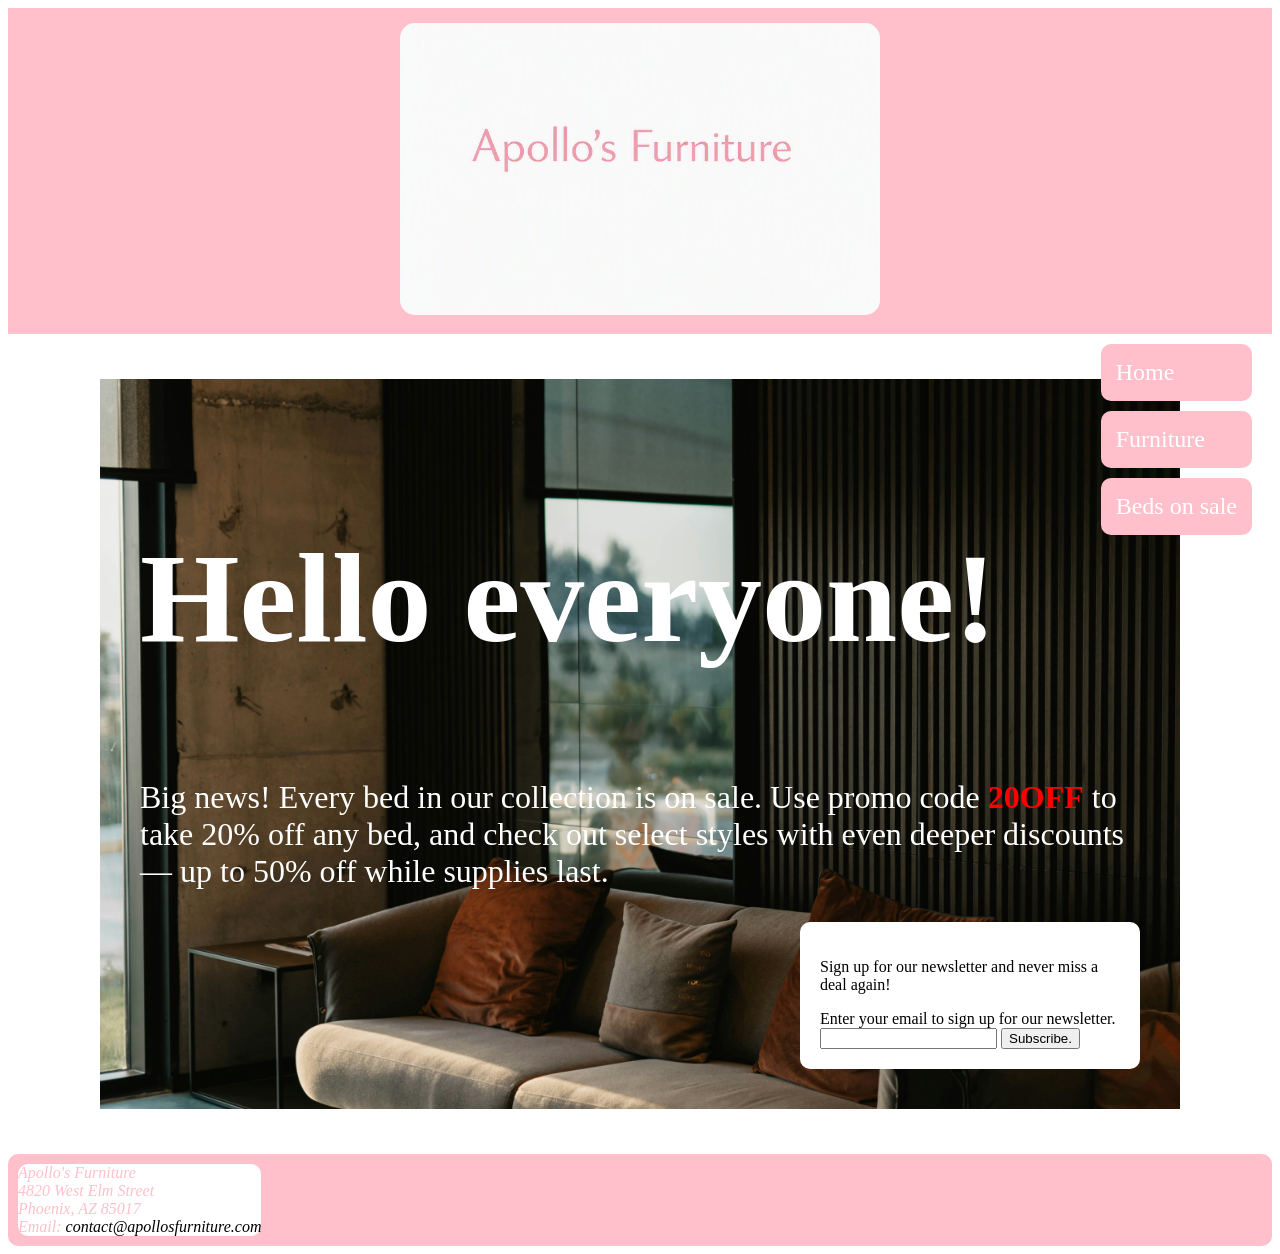
<file: index.html>
<!DOCTYPE html>
<html lang="en">
<head>
    <meta charset="UTF-8">
    <meta name="viewport" content="width=device-width, initial-scale=1.0">
    <meta name="description" content="Apollo's Furniture offers modern, affordable home furnishings for every space.">
    <meta name="author" content="Adrian Cassiday">
    <link rel="stylesheet" href="styles.css">
    <title>Apollo's Furniture</title>
</head>
<body>

    <!--header and nav-->

    <header>

        <div class="head-banner">

            
            <a href="index.html">
        <img src="images/logo.png" alt="company logo">
                </a>

        </div>

        <nav>
            <a href="index.html">Home</a>
            <a href="products.html">Furniture</a>
            <a href="beds.html">Beds on sale</a>
        </nav>

    </header>

    <!--main content-->

    <article class="main-article clearfix">

        <h1>Hello everyone!</h1>
        <p>Big news! Every bed in our collection is on sale. Use promo code <span class="promo">20OFF</span> to take 20% off any bed, and check out select styles with even deeper discounts — up to 50% off while supplies last.</p>


        <!--aside content-->

        <aside class="news-letter">

            <p>Sign up for our newsletter and never miss a deal again!</p>

            <form method="post">

                <label for="email">Enter your email to sign up for our newsletter.</label>
                <input type="email" id="email" name="email" required>
                <button type="submit">Subscribe.</button>

            </form>

        </aside>

    </article>

    <!--footer content-->

    <footer>
    
        <address>
        Apollo's Furniture<br>
        4820 West Elm Street<br>
        Phoenix, AZ 85017<br>
        Email: <a href="mailto:contact@apollosfurniture.com">contact@apollosfurniture.com</a>
    </address>

    </footer>
    
</body>
</html>
</file>
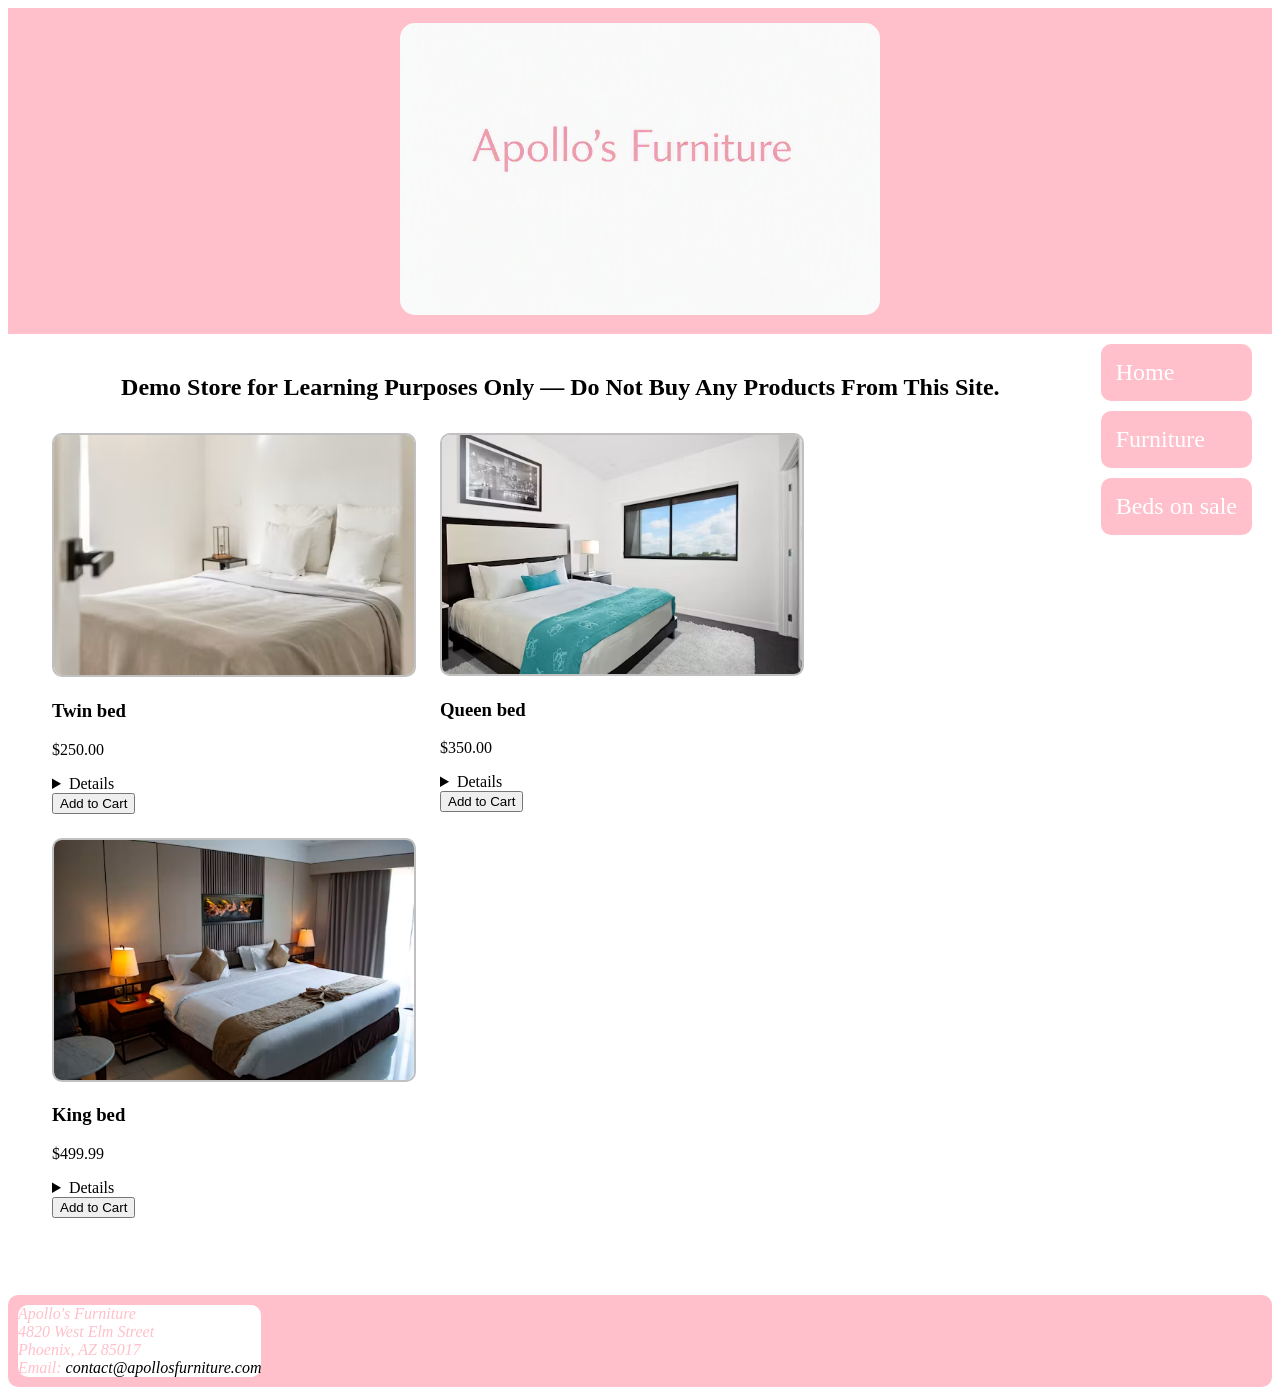
<file: beds.html>
<!DOCTYPE html>
<html lang="en">
<head>
    <meta charset="UTF-8">
    <meta name="viewport" content="width=device-width, initial-scale=1.0">
    <meta name="description" content="Apollo's Furniture offers modern, affordable home furnishings for every space.">
    <meta name="author" content="Adrian Cassiday">
    <link rel="stylesheet" href="styles.css">
    <script src="highslide/highslide.js" defer></script>
    <link rel="stylesheet" href="highslide/highslide.css">
    <script>
    window.SnipcartSettings = {
        publicApiKey: 'NWZiYzUyZGUtMTUzYi00MzFjLTlhNDUtZjNhNGI5NWFhMjIxNjM5MjA4NzIzNDIyMzI2NTAy',
        loadStrategy: 'on-user-interaction',
    };

    (()=>{var c,d;(d=(c=window.SnipcartSettings).version)!=null||(c.version="3.0");var s,S;(S=(s=window.SnipcartSettings).timeoutDuration)!=null||(s.timeoutDuration=2750);var l,p;(p=(l=window.SnipcartSettings).domain)!=null||(l.domain="cdn.snipcart.com");var w,u;(u=(w=window.SnipcartSettings).protocol)!=null||(w.protocol="https");var f=window.SnipcartSettings.version.includes("v3.0.0-ci")||window.SnipcartSettings.version!="3.0"&&window.SnipcartSettings.version.localeCompare("3.4.0",void 0,{numeric:!0,sensitivity:"base"})===-1,m=["focus","mouseover","touchmove","scroll","keydown"];window.LoadSnipcart=o;document.readyState==="loading"?document.addEventListener("DOMContentLoaded",r):r();function r(){window.SnipcartSettings.loadStrategy?window.SnipcartSettings.loadStrategy==="on-user-interaction"&&(m.forEach(t=>document.addEventListener(t,o)),setTimeout(o,window.SnipcartSettings.timeoutDuration)):o()}var a=!1;function o(){if(a)return;a=!0;let t=document.getElementsByTagName("head")[0],e=document.querySelector("#snipcart"),i=document.querySelector(`src[src^="${window.SnipcartSettings.protocol}://${window.SnipcartSettings.domain}"][src$="snipcart.js"]`),n=document.querySelector(`link[href^="${window.SnipcartSettings.protocol}://${window.SnipcartSettings.domain}"][href$="snipcart.css"]`);e||(e=document.createElement("div"),e.id="snipcart",e.setAttribute("hidden","true"),document.body.appendChild(e)),v(e),i||(i=document.createElement("script"),i.src=`${window.SnipcartSettings.protocol}://${window.SnipcartSettings.domain}/themes/v${window.SnipcartSettings.version}/default/snipcart.js`,i.async=!0,t.appendChild(i)),n||(n=document.createElement("link"),n.rel="stylesheet",n.type="text/css",n.href=`${window.SnipcartSettings.protocol}://${window.SnipcartSettings.domain}/themes/v${window.SnipcartSettings.version}/default/snipcart.css`,t.prepend(n)),m.forEach(g=>document.removeEventListener(g,o))}function v(t){!f||(t.dataset.apiKey=window.SnipcartSettings.publicApiKey,window.SnipcartSettings.addProductBehavior&&(t.dataset.configAddProductBehavior=window.SnipcartSettings.addProductBehavior),window.SnipcartSettings.modalStyle&&(t.dataset.configModalStyle=window.SnipcartSettings.modalStyle),window.SnipcartSettings.currency&&(t.dataset.currency=window.SnipcartSettings.currency),window.SnipcartSettings.templatesUrl&&(t.dataset.templatesUrl=window.SnipcartSettings.templatesUrl))}})();
</script>
    <title>Apollo's Furniture</title>
</head>
<body>

    <!--header and nav-->

    <header>

        <div class="head-banner">


            <a href="index.html">
        <img src="images/logo.png" alt="company logo">
                </a>

        </div>

       <nav>
            <a href="index.html">Home</a>
            <a href="products.html">Furniture</a>
            <a href="beds.html">Beds on sale</a>
        </nav>

    </header>

    <!--main content-->

    <article class="shopping-page clearfix">

        <h2>Demo Store for Learning Purposes Only — Do Not Buy Any Products From This Site.</h2>

        <!--twinbed-->

         <section class="product-card">
            <a href="images/twinbed.avif" class="highslide" onclick="return hs.expand(this)">
            <img src="images/twinbed.avif" alt="Comfy gaming chair.">
            </a>
            
            <h3>Twin bed</h3>
            
            <p>$250.00</p>
            
            <details>
                <summary> Details </summary>
                    <ul>
                        <li>Compact size ideal for small rooms</li>
                        <li>Lightweight frame for easy moving</li>
                        <li>Durable wood or metal construction</li>
                        <li>Perfect for kids, teens, or guest rooms</li>
                    </ul>
            </details>
            <button
                    class="snipcart-add-item"
                    data-item-id="4"
                    data-item-name="Twin Bed"
                    data-item-price="250.00"
                    data-item-description="Compact twin bed ideal for small rooms, with a lightweight and durable frame."
                    data-item-image="images/twinbed.avif">
                
                    Add to Cart
                </button>
        </section>

        <!--Queen bed-->

        <section class="product-card">
            <a href="images/queenbed2.avif" class="highslide" onclick="return hs.expand(this)">
            <img src="images/queenbed2.avif" alt="Commpacted, simmple nightstand.">
            </a>
            
            <h3>Queen bed</h3>
            
            <p>$350.00</p>
            
            <details>
                <summary> Details </summary>
                    <ul>
                        <li>Spacious design for two sleepers</li>
                        <li>Reinforced center support for stability</li>
                        <li>Premium headboard</li>
                        <li>Fits most modern bedroom layouts.</li>
                    </ul>
            </details>
                                <button
                                    class="snipcart-add-item"
                                    data-item-id="5"
                                    data-item-name="Queen Bed"
                                    data-item-price="350.00"
                                    data-item-description="Spacious queen bed with reinforced center support and a premium headboard."
                                    data-item-image="images/queenbed2.avif">

                                    Add to Cart
                                </button>
        </section>

        <!--King bed-->

        <section class="product-card">
            <a href="images/kingbed.avif" class="highslide" onclick="return hs.expand(this)">
            <img src="images/kingbed.avif" alt="Oak desk.">
            </a>
            
            <h3>King bed</h3>
            
            <p>$499.99</p>
            
            <details>
                <summary> Details </summary>
                    <ul>
                        <li>Extra wide sleeping area for maximum comfort</li>
                        <li>Heavy duty frame built for long term durability</li>
                        <li>Ideal for master bedrooms</li>
                        <li>Supports high quality mattresses and topperss</li>
                    </ul>
            </details>
            <button
                class="snipcart-add-item"
                data-item-id="6"
                data-item-name="King Bed"
                data-item-price="499.99"
                data-item-description="Extra-wide king bed with a heavy-duty frame designed for long-term durability."
                data-item-image="images/kingbed.avif">

                Add to Cart
            </button>
        </section>

    </article>

    <!--footer content-->

    <footer>
    
        <address>
        Apollo's Furniture<br>
        4820 West Elm Street<br>
        Phoenix, AZ 85017<br>
        Email: <a href="mailto:contact@apollosfurniture.com">contact@apollosfurniture.com</a>
    </address>

    </footer>
    
</body>
</html>
</file>
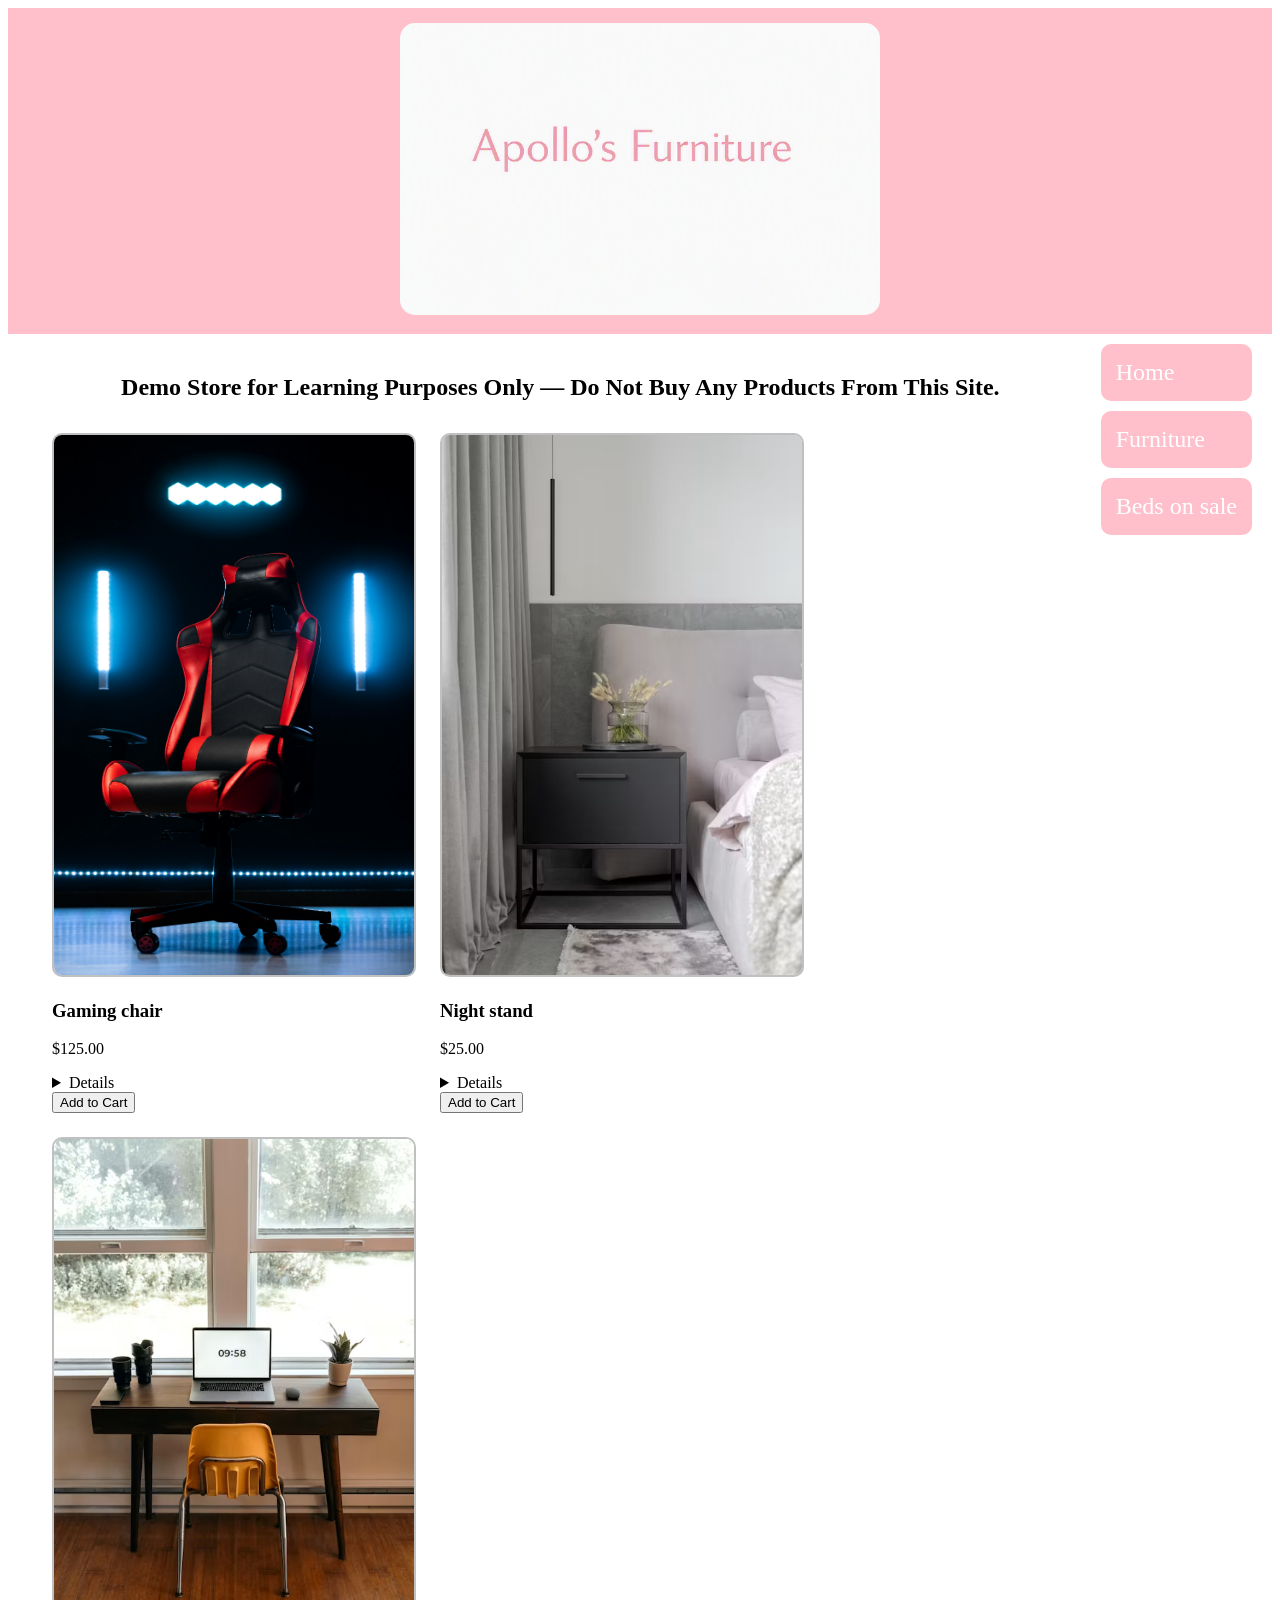
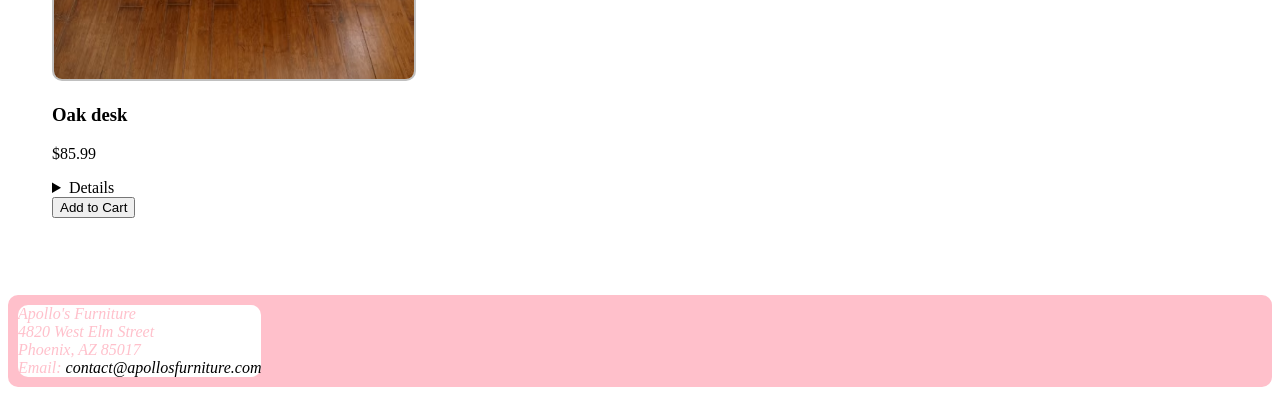
<file: products.html>
<!DOCTYPE html>
<html lang="en">
<head>
    <meta charset="UTF-8">
    <meta name="viewport" content="width=device-width, initial-scale=1.0">
    <meta name="description" content="Apollo's Furniture offers modern, affordable home furnishings for every space.">
    <meta name="author" content="Adrian Cassiday">
    <link rel="stylesheet" href="styles.css">
    <title>Apollo's Furniture</title>
    <script src="highslide/highslide.js" defer></script>
    <link rel="stylesheet" href="highslide/highslide.css">
    <script>
    window.SnipcartSettings = {
        publicApiKey: 'NWZiYzUyZGUtMTUzYi00MzFjLTlhNDUtZjNhNGI5NWFhMjIxNjM5MjA4NzIzNDIyMzI2NTAy',
        loadStrategy: 'on-user-interaction',
    };

    (()=>{var c,d;(d=(c=window.SnipcartSettings).version)!=null||(c.version="3.0");var s,S;(S=(s=window.SnipcartSettings).timeoutDuration)!=null||(s.timeoutDuration=2750);var l,p;(p=(l=window.SnipcartSettings).domain)!=null||(l.domain="cdn.snipcart.com");var w,u;(u=(w=window.SnipcartSettings).protocol)!=null||(w.protocol="https");var f=window.SnipcartSettings.version.includes("v3.0.0-ci")||window.SnipcartSettings.version!="3.0"&&window.SnipcartSettings.version.localeCompare("3.4.0",void 0,{numeric:!0,sensitivity:"base"})===-1,m=["focus","mouseover","touchmove","scroll","keydown"];window.LoadSnipcart=o;document.readyState==="loading"?document.addEventListener("DOMContentLoaded",r):r();function r(){window.SnipcartSettings.loadStrategy?window.SnipcartSettings.loadStrategy==="on-user-interaction"&&(m.forEach(t=>document.addEventListener(t,o)),setTimeout(o,window.SnipcartSettings.timeoutDuration)):o()}var a=!1;function o(){if(a)return;a=!0;let t=document.getElementsByTagName("head")[0],e=document.querySelector("#snipcart"),i=document.querySelector(`src[src^="${window.SnipcartSettings.protocol}://${window.SnipcartSettings.domain}"][src$="snipcart.js"]`),n=document.querySelector(`link[href^="${window.SnipcartSettings.protocol}://${window.SnipcartSettings.domain}"][href$="snipcart.css"]`);e||(e=document.createElement("div"),e.id="snipcart",e.setAttribute("hidden","true"),document.body.appendChild(e)),v(e),i||(i=document.createElement("script"),i.src=`${window.SnipcartSettings.protocol}://${window.SnipcartSettings.domain}/themes/v${window.SnipcartSettings.version}/default/snipcart.js`,i.async=!0,t.appendChild(i)),n||(n=document.createElement("link"),n.rel="stylesheet",n.type="text/css",n.href=`${window.SnipcartSettings.protocol}://${window.SnipcartSettings.domain}/themes/v${window.SnipcartSettings.version}/default/snipcart.css`,t.prepend(n)),m.forEach(g=>document.removeEventListener(g,o))}function v(t){!f||(t.dataset.apiKey=window.SnipcartSettings.publicApiKey,window.SnipcartSettings.addProductBehavior&&(t.dataset.configAddProductBehavior=window.SnipcartSettings.addProductBehavior),window.SnipcartSettings.modalStyle&&(t.dataset.configModalStyle=window.SnipcartSettings.modalStyle),window.SnipcartSettings.currency&&(t.dataset.currency=window.SnipcartSettings.currency),window.SnipcartSettings.templatesUrl&&(t.dataset.templatesUrl=window.SnipcartSettings.templatesUrl))}})();
</script>

</head>
<body>

    <!--header and nav-->

    <header>

        <div class="head-banner">

            
            <a href="index.html">
        <img src="images/logo.png" alt="company logo">
                </a>

        </div>

        <nav>
            <a href="index.html">Home</a>
            <a href="products.html">Furniture</a>
            <a href="beds.html">Beds on sale</a>
        </nav>

    </header>

    <!--main content-->

    <article class="shopping-page clearfix">

        <h2>Demo Store for Learning Purposes Only — Do Not Buy Any Products From This Site.</h2>

        <!--gaming-chair-->

         <section class="product-card">
            <a href="images/gaming-chair.jpg" class="highslide" onclick="return hs.expand(this)">
            <img src="images/gaming-chair.jpg" alt="Comfy gaming chair.">
            </a>
            
            <h3>Gaming chair</h3>
            
            <p>$125.00</p>
            
            <details>
                <summary> Details </summary>
                    <ul>
                        <li> Soft padding</li>
                        <li>Strong materials</li>
                        <li>Adjustable height</li>
                        <li>Folding arms</li>
                    </ul>
            </details>
            <button
                class="snipcart-add-item"
                data-item-id="1"
                data-item-name="Gaming Chair"
                data-item-price="125.00"
                data-item-description="A comfortable gaming chair with soft padding, strong materials, adjustable height, and folding arms."
                data-item-image="images/gaming-chair.jpg">
                Add to Cart
            </button>
        </section>

        <!--nightstand-->

        <section class="product-card">
            <a href="images/night-stand.avif" class="highslide" onclick="return hs.expand(this)">
            <img src="images/night-stand.avif" alt="Commpacted, simmple nightstand.">
            </a>
            
            <h3>Night stand</h3>
            
            <p>$25.00</p>
            
            <details>
                <summary> Details </summary>
                    <ul>
                        <li>Compacted</li>
                        <li>Strong materials</li>
                        <li>Deep drawer for holding items</li>
                        <li>Simple design, easy to style.</li>
                    </ul>
            </details>
            <button
                class="snipcart-add-item"
                data-item-id="2"
                data-item-name="Night Stand"
                 data-item-price="25.00"
                data-item-description="A compact and simple nightstand with strong materials and a deep drawer for holding items."
                data-item-image="images/night-stand.avif">
                 Add to Cart
            </button>
        </section>

        <!--Desk-->

        <section class="product-card">
            <a href="images/desk2.avif" class="highslide" onclick="return hs.expand(this)">
            <img src="images/desk2.avif" alt="Oak desk.">
            </a>
            
            <h3>Oak desk</h3>
            
            <p>$85.99</p>
            
            <details>
                <summary> Details </summary>
                    <ul>
                        <li>Long width and length</li>
                        <li>Oak wood</li>
                        <li>36 inches in height</li>
                        <li>Strong legs</li>
                    </ul>
            </details>
            <button
                class="snipcart-add-item"
                data-item-id="3"
                data-item-name="Oak Desk"
                data-item-price="85.99"
                data-item-description="A strong oak desk with a long surface, sturdy legs, and a height of 36 inches."
                data-item-image="images/desk2.avif">
                Add to Cart
            </button>
        </section>

    </article>

    <!--footer content-->

    <footer>
    
        <address>
        Apollo's Furniture<br>
        4820 West Elm Street<br>
        Phoenix, AZ 85017<br>
        Email: <a href="mailto:contact@apollosfurniture.com">contact@apollosfurniture.com</a>
    </address>

    </footer>
    
</body>
</html>
</file>
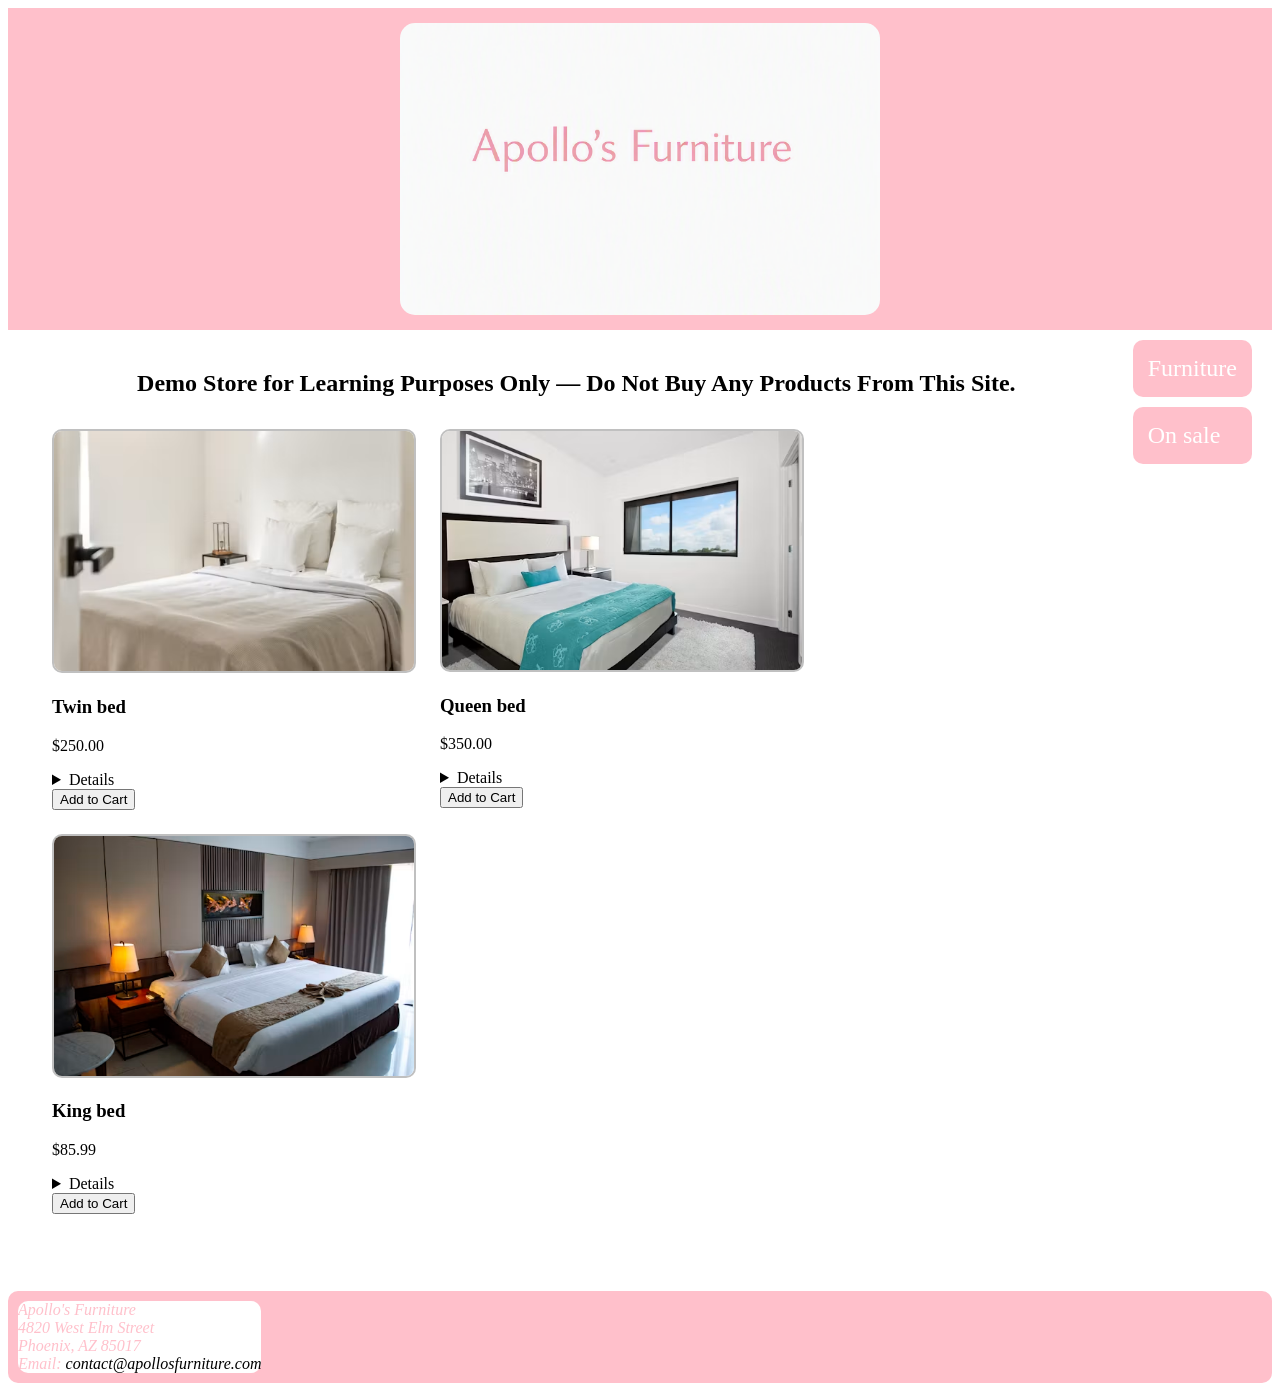
<file: template.html>
<!DOCTYPE html>
<html lang="en">
<head>
    <meta charset="UTF-8">
    <meta name="viewport" content="width=device-width, initial-scale=1.0">
    <meta name="description" content="Apollo's Furniture offers modern, affordable home furnishings for every space.">
    <meta name="author" content="Adrian Cassiday">
    <link rel="stylesheet" href="styles.css">
    <title>Apollo's Furniture</title>
    <script src="highslide/highslide.js" defer></script>
    <link rel="stylesheet" href="highslide/highslide.css">
</head>
<body>

    <!--header and nav-->

    <header>

        <div class="head-banner">
        <img src="images/logo.png" alt="company logo">
        </div>

        <nav>
            <a href="">Furniture</a>
            <a href="">On sale</a>
        </nav>

    </header>

    <!--main content-->

    <article class="shopping-page clearfix">

        <h2>Demo Store for Learning Purposes Only — Do Not Buy Any Products From This Site.</h2>

        <!--twinbed-->

         <section class="product-card">
            <a href="images/twinbed.avif" class="highslide" onclick="return hs.expand(this)">
            <img src="images/twinbed.avif" alt="Comfy gaming chair.">
            </a>
            
            <h3>Twin bed</h3>
            
            <p>$250.00</p>
            
            <details>
                <summary> Details </summary>
                    <ul>
                        <li>Compact size ideal for small rooms</li>
                        <li>Lightweight frame for easy moving</li>
                        <li>Durable wood or metal construction</li>
                        <li>Perfect for kids, teens, or guest rooms</li>
                    </ul>
            </details>
            <button type="button">Add to Cart</button>
        </section>

        <!--Queen bed-->

        <section class="product-card">
            <a href="images/queenbed2.avif" class="highslide" onclick="return hs.expand(this)">
            <img src="images/queenbed2.avif" alt="Commpacted, simmple nightstand.">
            </a>
            
            <h3>Queen bed</h3>
            
            <p>$350.00</p>
            
            <details>
                <summary> Details </summary>
                    <ul>
                        <li>Spacious design for two sleepers</li>
                        <li>Reinforced center support for stability</li>
                        <li>Premium headboard</li>
                        <li>Fits most modern bedroom layouts.</li>
                    </ul>
            </details>
            <button type="button">Add to Cart</button>
        </section>

        <!--King bed-->

        <section class="product-card">
            <a href="images/kingbed.avif" class="highslide" onclick="return hs.expand(this)">
            <img src="images/kingbed.avif" alt="Oak desk.">
            </a>
            
            <h3>King bed</h3>
            
            <p>$85.99</p>
            
            <details>
                <summary> Details </summary>
                    <ul>
                        <li>Extra wide sleeping area for maximum comfort</li>
                        <li>Heavy duty frame built for long term durability</li>
                        <li>Ideal for master bedrooms</li>
                        <li>Supports high quality mattresses and topperss</li>
                    </ul>
            </details>
            <button type="button">Add to Cart</button>
        </section>

    </article>

    <!--footer content-->

    <footer>
    
        <address>
        Apollo's Furniture<br>
        4820 West Elm Street<br>
        Phoenix, AZ 85017<br>
        Email: <a href="mailto:contact@apollosfurniture.com">contact@apollosfurniture.com</a>
    </address>

    </footer>
    
</body>
</html>
</file>
<file: styles.css>
/*header settings*/

header {
    background-color: pink
}

.head-banner {
    display: flex;
    justify-content: center;
    align-items: center;
    padding: 15px;
}

.head-banner img {
    max-width: 480px;
    height: auto;
    border-radius: 15px;
}

nav {
    float: right;
}

nav a {
    margin: 10px 20px;
    display: block;
    padding: 15px;
    text-decoration: none;
    color: white;
    background-color: pink;
    border-radius: 10px;
    font-size: 24px;
}

/*aritcle*/

.main-article {
    max-width: 1000px;
    margin: 0 auto;
    padding: 40px;
    margin-top: 45px;

    background-image: url(images/artical.jpg);
    background-size: cover;
    background-position: center;
    background-repeat: no-repeat;
    background-color: pink;
    color: #ffff;
    font-size: 2em;
}

.clearfix::after {
    content: "";
    display: block;
    clear: both;
}

article h1 {
    font-size: 4em;
}

.promo {
    font-weight: bold;
    color: red;
}

/*aside*/

.news-letter {
    float: right;
    width: 300px;
    padding: 20px;
    background-color: white;
    border-radius: 10px;
    color: black;
    font-size: 1rem;
}

/*footer*/

footer {
    padding: 10px;
    margin-top: 45px;
    background-color: pink;
    color: pink;
    border-radius: 10px;
    
}

footer address {
    background-color: white;
    border-radius: 10px;
    display: inline-block;
    
}

footer a {
    text-decoration: none;
    color: black;
}

/*shopping pages*/

.shopping-page {
    max-width: 1200px;
    margin: 0 auto;
    padding: 20px;
}

.product-card {
    display: inline-block;
    width: 30%;
    vertical-align: top;
     margin: 1%;
}

.product-card img {
    width: 100%;
    height: auto;
    border-radius: 10px;
}

.shopping-page h2 {
    text-align: center;
}
</file>
<file: highslide/highslide.css>
/**
* @file: highslide.css 
* @version: 5.0.0
*/
.highslide-container div {
	font-family: Verdana, Helvetica;
	font-size: 10pt;
}
.highslide-container table {
	background: none;
	table-layout: auto;
}
.highslide {
	outline: none;
	text-decoration: none;
}
.highslide img {
	border: 2px solid silver;
}
.highslide:hover img {
	border-color: gray;
}
.highslide-active-anchor img {
	visibility: hidden;
}
.highslide-gallery .highslide-active-anchor img {
	border-color: black;
	visibility: visible;
	cursor: default;
}
.highslide-image {
	border-width: 2px;
	border-style: solid;
	border-color: white;
}
.highslide-wrapper, .highslide-outline {
	background: white;
}
.glossy-dark {
	background: #111;
}

.highslide-image-blur {
}
.highslide-number {
	font-weight: bold;
	color: gray;
	font-size: .9em;
}
.highslide-caption {
	display: none;
	font-size: 1em;
	padding: 5px;
	/*background: white;*/
}
.highslide-heading {
	display: none;
	font-weight: bold;
	margin: 0.4em;
}
.highslide-dimming {
	/*position: absolute;*/
	background: black;
}
a.highslide-full-expand {
   background: url(graphics/fullexpand.gif) no-repeat;
   display: block;
   margin: 0 10px 10px 0;
   width: 34px;
   height: 34px;
}
.highslide-loading {
	display: block;
	color: black;
	font-size: 9px;
	font-weight: bold;
	text-transform: uppercase;
	text-decoration: none;
	padding: 3px;
	border: 1px solid white;
	background-color: white;
	padding-left: 22px;
	background-image: url(graphics/loader.white.gif);
	background-repeat: no-repeat;
	background-position: 3px 1px;
}
a.highslide-credits,
a.highslide-credits i {
	padding: 2px;
	color: silver;
	text-decoration: none;
	font-size: 10px;
}
a.highslide-credits:hover,
a.highslide-credits:hover i {
	color: white;
	background-color: gray;
}
.highslide-move, .highslide-move * {
	cursor: move;
}

.highslide-viewport {
	display: none;
	position: fixed;
	width: 100%;
	height: 100%;
	z-index: 1;
	background: none;
	left: 0;
	top: 0;
}
.highslide-overlay {
	display: none;
}
.hidden-container {
	display: none;
}
/* Example of a semitransparent, offset closebutton */
.closebutton {
	position: relative;
	top: -15px;
	left: 15px;
	width: 30px;
	height: 30px;
	cursor: pointer;
	background: url(graphics/close.png);
	/* NOTE! For IE6, you also need to update the highslide-ie6.css file. */
}

/*****************************************************************************/
/* Thumbnail boxes for the galleries.                                        */
/* Remove these if you are not using a gallery.                              */
/*****************************************************************************/
.highslide-gallery ul {
	list-style-type: none;
	margin: 0;
	padding: 0;
}
.highslide-gallery ul li {
	display: block;
	position: relative;
	float: left;
	width: 106px;
	height: 106px;
	border: 1px solid silver;
	background: #ededed;
	margin: 2px;
	padding: 0;
	line-height: 0;
	overflow: hidden;
}
.highslide-gallery ul a {
	position: absolute;
	top: 50%;
	left: 50%;
}
.highslide-gallery ul img {
 	position: relative;
	top: -50%;
	left: -50%;
}
html>/**/body .highslide-gallery ul li {
	display: table;
	text-align: center;
}
html>/**/body .highslide-gallery ul li {
	text-align: center;
}
html>/**/body .highslide-gallery ul a {
	position: static;
	display: table-cell;
	vertical-align: middle;
}
html>/**/body .highslide-gallery ul img {
	position: static;
}

/*****************************************************************************/
/* Controls for the galleries.											     */
/* Remove these if you are not using a gallery							     */
/*****************************************************************************/
.highslide-controls {
	width: 195px;
	height: 40px;
	background: url(graphics/controlbar-white.gif) 0 -90px no-repeat;
	margin: 20px 15px 10px 0;
}
.highslide-controls ul {
	position: relative;
	left: 15px;
	height: 40px;
	list-style: none;
	margin: 0;
	padding: 0;
	background: url(graphics/controlbar-white.gif) right -90px no-repeat;

}
.highslide-controls li {
	float: left;
	padding: 5px 0;
	margin:0;
	list-style: none;
}
.highslide-controls a {
	background-image: url(graphics/controlbar-white.gif);
	display: block;
	float: left;
	height: 30px;
	width: 30px;
	outline: none;
}
.highslide-controls a.disabled {
	cursor: default;
}
.highslide-controls a.disabled span {
	cursor: default;
}
.highslide-controls a span {
	/* hide the text for these graphic buttons */
	display: none;
	cursor: pointer;
}


/* The CSS sprites for the controlbar - see http://www.google.com/search?q=css+sprites */
.highslide-controls .highslide-previous a {
	background-position: 0 0;
}
.highslide-controls .highslide-previous a:hover {
	background-position: 0 -30px;
}
.highslide-controls .highslide-previous a.disabled {
	background-position: 0 -60px !important;
}
.highslide-controls .highslide-play a {
	background-position: -30px 0;
}
.highslide-controls .highslide-play a:hover {
	background-position: -30px -30px;
}
.highslide-controls .highslide-play a.disabled {
	background-position: -30px -60px !important;
}
.highslide-controls .highslide-pause a {
	background-position: -60px 0;
}
.highslide-controls .highslide-pause a:hover {
	background-position: -60px -30px;
}
.highslide-controls .highslide-next a {
	background-position: -90px 0;
}
.highslide-controls .highslide-next a:hover {
	background-position: -90px -30px;
}
.highslide-controls .highslide-next a.disabled {
	background-position: -90px -60px !important;
}
.highslide-controls .highslide-move a {
	background-position: -120px 0;
}
.highslide-controls .highslide-move a:hover {
	background-position: -120px -30px;
}
.highslide-controls .highslide-full-expand a {
	background-position: -150px 0;
}
.highslide-controls .highslide-full-expand a:hover {
	background-position: -150px -30px;
}
.highslide-controls .highslide-full-expand a.disabled {
	background-position: -150px -60px !important;
}
.highslide-controls .highslide-close a {
	background-position: -180px 0;
}
.highslide-controls .highslide-close a:hover {
	background-position: -180px -30px;
}

/*****************************************************************************/
/* Styles for the HTML popups											     */
/* Remove these if you are not using Highslide HTML						     */
/*****************************************************************************/
.highslide-maincontent {
	display: none;
}
.highslide-html {
	background-color: white;
}
.mobile .highslide-html {
	border: 1px solid silver;
}
.highslide-html-content {
	display: none;
	width: 400px;
	padding: 0 5px 5px 5px;
}
.highslide-header {
	padding-bottom: 5px;
}
.highslide-header ul {
	margin: 0;
	padding: 0;
	text-align: right;
}
.highslide-header ul li {
	display: inline;
	padding-left: 1em;
}
.highslide-header ul li.highslide-previous, .highslide-header ul li.highslide-next {
	display: none;
}
.highslide-header a {
	font-weight: bold;
	color: gray;
	text-transform: uppercase;
	text-decoration: none;
}
.highslide-header a:hover {
	color: black;
}
.highslide-header .highslide-move a {
	cursor: move;
}
.highslide-footer {
	height: 16px;
}
.highslide-footer .highslide-resize {
	display: block;
	float: right;
	margin-top: 5px;
	height: 11px;
	width: 11px;
	background: url(graphics/resize.gif) no-repeat;
}
.highslide-footer .highslide-resize span {
	display: none;
}
.highslide-body {
}
.highslide-resize {
	cursor: nw-resize;
}

/*****************************************************************************/
/* Styles for the Individual wrapper class names.							 */
/* See www.highslide.com/ref/hs.wrapperClassName							 */
/* You can safely remove the class name themes you don't use				 */
/*****************************************************************************/

/* hs.wrapperClassName = 'draggable-header' */
.draggable-header .highslide-header {
	height: 18px;
	border-bottom: 1px solid #dddddd;
}
.draggable-header .highslide-heading {
	position: absolute;
	margin: 2px 0.4em;
}

.draggable-header .highslide-header .highslide-move {
	cursor: move;
	display: block;
	height: 16px;
	position: absolute;
	right: 24px;
	top: 0;
	width: 100%;
	z-index: 1;
}
.draggable-header .highslide-header .highslide-move * {
	display: none;
}
.draggable-header .highslide-header .highslide-close {
	position: absolute;
	right: 2px;
	top: 2px;
	z-index: 5;
	padding: 0;
}
.draggable-header .highslide-header .highslide-close a {
	display: block;
	height: 16px;
	width: 16px;
	background-image: url(graphics/closeX.png);
}
.draggable-header .highslide-header .highslide-close a:hover {
	background-position: 0 16px;
}
.draggable-header .highslide-header .highslide-close span {
	display: none;
}
.draggable-header .highslide-maincontent {
	padding-top: 1em;
}

/* hs.wrapperClassName = 'titlebar' */
.titlebar .highslide-header {
	height: 18px;
	border-bottom: 1px solid #dddddd;
}
.titlebar .highslide-heading {
	position: absolute;
	width: 90%;
	margin: 1px 0 1px 5px;
	color: #666666;
}

.titlebar .highslide-header .highslide-move {
	cursor: move;
	display: block;
	height: 16px;
	position: absolute;
	right: 24px;
	top: 0;
	width: 100%;
	z-index: 1;
}
.titlebar .highslide-header .highslide-move * {
	display: none;
}
.titlebar .highslide-header li {
	position: relative;
	top: 3px;
	z-index: 2;
	padding: 0 0 0 1em;
}
.titlebar .highslide-maincontent {
	padding-top: 1em;
}

/* hs.wrapperClassName = 'no-footer' */
.no-footer .highslide-footer {
	display: none;
}

/* hs.wrapperClassName = 'wide-border' */
.wide-border {
	background: white;
}
.wide-border .highslide-image {
	border-width: 10px;
}
.wide-border .highslide-caption {
	padding: 0 10px 10px 10px;
}

/* hs.wrapperClassName = 'borderless' */
.borderless .highslide-image {
	border: none;
}
.borderless .highslide-caption {
	border-bottom: 1px solid white;
	border-top: 1px solid white;
	background: silver;
}

/* hs.wrapperClassName = 'outer-glow' */
.outer-glow {
	background: #444;
}
.outer-glow .highslide-image {
	border: 5px solid #444444;
}
.outer-glow .highslide-caption {
	border: 5px solid #444444;
	border-top: none;
	padding: 5px;
	background-color: gray;
}

/* hs.wrapperClassName = 'colored-border' */
.colored-border {
	background: white;
}
.colored-border .highslide-image {
	border: 2px solid green;
}
.colored-border .highslide-caption {
	border: 2px solid green;
	border-top: none;
}

/* hs.wrapperClassName = 'dark' */
.dark {
	background: #111;
}
.dark .highslide-image {
	border-color: black black #202020 black;
	background: gray;
}
.dark .highslide-caption {
	color: white;
	background: #111;
}
.dark .highslide-controls,
.dark .highslide-controls ul,
.dark .highslide-controls a {
	background-image: url(graphics/controlbar-black-border.gif);
}

/* hs.wrapperClassName = 'floating-caption' */
.floating-caption .highslide-caption {
	position: absolute;
	padding: 1em 0 0 0;
	background: none;
	color: white;
	border: none;
	font-weight: bold;
}

/* hs.wrapperClassName = 'controls-in-heading' */
.controls-in-heading .highslide-heading {
	color: gray;
	font-weight: bold;
	height: 20px;
	overflow: hidden;
	cursor: default;
	padding: 0 0 0 22px;
	margin: 0;
	background: url(graphics/icon.gif) no-repeat 0 1px;
}
.controls-in-heading .highslide-controls {
	width: 105px;
	height: 20px;
	position: relative;
	margin: 0;
	top: -23px;
	left: 7px;
	background: none;
}
.controls-in-heading .highslide-controls ul {
	position: static;
	height: 20px;
	background: none;
}
.controls-in-heading .highslide-controls li {
	padding: 0;
}
.controls-in-heading .highslide-controls a {
	background-image: url(graphics/controlbar-white-small.gif);
	height: 20px;
	width: 20px;
}

.controls-in-heading .highslide-controls .highslide-move {
	display: none;
}

.controls-in-heading .highslide-controls .highslide-previous a {
	background-position: 0 0;
}
.controls-in-heading .highslide-controls .highslide-previous a:hover {
	background-position: 0 -20px;
}
.controls-in-heading .highslide-controls .highslide-previous a.disabled {
	background-position: 0 -40px !important;
}
.controls-in-heading .highslide-controls .highslide-play a {
	background-position: -20px 0;
}
.controls-in-heading .highslide-controls .highslide-play a:hover {
	background-position: -20px -20px;
}
.controls-in-heading .highslide-controls .highslide-play a.disabled {
	background-position: -20px -40px !important;
}
.controls-in-heading .highslide-controls .highslide-pause a {
	background-position: -40px 0;
}
.controls-in-heading .highslide-controls .highslide-pause a:hover {
	background-position: -40px -20px;
}
.controls-in-heading .highslide-controls .highslide-next a {
	background-position: -60px 0;
}
.controls-in-heading .highslide-controls .highslide-next a:hover {
	background-position: -60px -20px;
}
.controls-in-heading .highslide-controls .highslide-next a.disabled {
	background-position: -60px -40px !important;
}
.controls-in-heading .highslide-controls .highslide-full-expand a {
	background-position: -100px 0;
}
.controls-in-heading .highslide-controls .highslide-full-expand a:hover {
	background-position: -100px -20px;
}
.controls-in-heading .highslide-controls .highslide-full-expand a.disabled {
	background-position: -100px -40px !important;
}
.controls-in-heading .highslide-controls .highslide-close a {
	background-position: -120px 0;
}
.controls-in-heading .highslide-controls .highslide-close a:hover {
	background-position: -120px -20px;
}

/*****************************************************************************/
/* Styles for text based controls.						                     */
/* You can safely remove this if you don't use text based controls			 */
/*****************************************************************************/

.text-controls .highslide-controls {
	width: auto;
	height: auto;
	margin: 0;
	text-align: center;
	background: none;
}
.text-controls ul {
	position: static;
	background: none;
	height: auto;
	left: 0;
}
.text-controls .highslide-move {
	display: none;
}
.text-controls li {
    background-image: url(graphics/controlbar-text-buttons.png);
	background-position: right top !important;
	padding: 0;
	margin-left: 15px;
	display: block;
	width: auto;
}
.text-controls a {
    background: url(graphics/controlbar-text-buttons.png) no-repeat;
    background-position: left top !important;
    position: relative;
    left: -10px;
	display: block;
	width: auto;
	height: auto;
	text-decoration: none !important;
}
.text-controls a span {
	background: url(graphics/controlbar-text-buttons.png) no-repeat;
    margin: 1px 2px 1px 10px;
	display: block;
    min-width: 4em;
    height: 18px;
    line-height: 18px;
	padding: 1px 0 1px 18px;
    color: #333;
	font-family: "Trebuchet MS", Arial, sans-serif;
	font-size: 12px;
	font-weight: bold;
	white-space: nowrap;
}
.text-controls .highslide-next {
	margin-right: 1em;
}
.text-controls .highslide-full-expand a span {
	min-width: 0;
	margin: 1px 0;
	padding: 1px 0 1px 10px;
}
.text-controls .highslide-close a span {
	min-width: 0;
}
.text-controls a:hover span {
	color: black;
}
.text-controls a.disabled span {
	color: #999;
}

.text-controls .highslide-previous span {
	background-position: 0 -40px;
}
.text-controls .highslide-previous a.disabled {
	background-position: left top !important;
}
.text-controls .highslide-previous a.disabled span {
	background-position: 0 -140px;
}
.text-controls .highslide-play span {
	background-position: 0 -60px;
}
.text-controls .highslide-play a.disabled {
	background-position: left top !important;
}
.text-controls .highslide-play a.disabled span {
	background-position: 0 -160px;
}
.text-controls .highslide-pause span {
	background-position: 0 -80px;
}
.text-controls .highslide-next span {
	background-position: 0 -100px;
}
.text-controls .highslide-next a.disabled {
	background-position: left top !important;
}
.text-controls .highslide-next a.disabled span {
	background-position: 0 -200px;
}
.text-controls .highslide-full-expand span {
	background: none;
}
.text-controls .highslide-full-expand a.disabled {
	background-position: left top !important;
}
.text-controls .highslide-close span {
	background-position: 0 -120px;
}


/*****************************************************************************/
/* Styles for the thumbstrip.							                     */
/* See www.highslide.com/ref/hs.addSlideshow    							 */
/* You can safely remove this if you don't use a thumbstrip 				 */
/*****************************************************************************/

.highslide-thumbstrip {
	height: 100%;
	direction: ltr;
}
.highslide-thumbstrip div {
	overflow: hidden;
}
.highslide-thumbstrip table {
	position: relative;
	padding: 0;
	border-collapse: collapse;
}
.highslide-thumbstrip td {
	padding: 1px;
	/*text-align: center;*/
}
.highslide-thumbstrip a {
	outline: none;
}
.highslide-thumbstrip img {
	display: block;
	border: 1px solid gray;
	margin: 0 auto;
}
.highslide-thumbstrip .highslide-active-anchor img {
	visibility: visible;
}
.highslide-thumbstrip .highslide-marker {
	position: absolute;
	width: 0;
	height: 0;
	border-width: 0;
	border-style: solid;
	border-color: transparent; /* change this to actual background color in highslide-ie6.css */
}
.highslide-thumbstrip-horizontal div {
	width: auto;
	/* width: 100% breaks in small strips in IE */
}
.highslide-thumbstrip-horizontal .highslide-scroll-up {
	display: none;
	position: absolute;
	top: 3px;
	left: 3px;
	width: 25px;
	height: 42px;
}
.highslide-thumbstrip-horizontal .highslide-scroll-up div {
	margin-bottom: 10px;
	cursor: pointer;
	background: url(graphics/scrollarrows.png) left center no-repeat;
	height: 42px;
}
.highslide-thumbstrip-horizontal .highslide-scroll-down {
	display: none;
	position: absolute;
	top: 3px;
	right: 3px;
	width: 25px;
	height: 42px;
}
.highslide-thumbstrip-horizontal .highslide-scroll-down div {
	margin-bottom: 10px;
	cursor: pointer;
	background: url(graphics/scrollarrows.png) center right no-repeat;
	height: 42px;
}
.highslide-thumbstrip-horizontal table {
	margin: 2px 0 10px 0;
}
.highslide-viewport .highslide-thumbstrip-horizontal table {
	margin-left: 10px;
}
.highslide-thumbstrip-horizontal img {
	width: auto;
	height: 40px;
}
.highslide-thumbstrip-horizontal .highslide-marker {
	top: 47px;
	border-left-width: 6px;
	border-right-width: 6px;
	border-bottom: 6px solid gray;
}
.highslide-viewport .highslide-thumbstrip-horizontal .highslide-marker {
	margin-left: 10px;
}
.dark .highslide-thumbstrip-horizontal .highslide-marker, .highslide-viewport .highslide-thumbstrip-horizontal .highslide-marker {
	border-bottom-color: white !important;
}

.highslide-thumbstrip-vertical-overlay {
	overflow: hidden !important;
}
.highslide-thumbstrip-vertical div {
	height: 100%;
}
.highslide-thumbstrip-vertical a {
	display: block;
}
.highslide-thumbstrip-vertical .highslide-scroll-up {
	display: none;
	position: absolute;
	top: 0;
	left: 0;
	width: 100%;
	height: 25px;
}
.highslide-thumbstrip-vertical .highslide-scroll-up div {
	margin-left: 10px;
	cursor: pointer;
	background: url(graphics/scrollarrows.png) top center no-repeat;
	height: 25px;
}
.highslide-thumbstrip-vertical .highslide-scroll-down {
	display: none;
	position: absolute;
	bottom: 0;
	left: 0;
	width: 100%;
	height: 25px;
}
.highslide-thumbstrip-vertical .highslide-scroll-down div {
	margin-left: 10px;
	cursor: pointer;
	background: url(graphics/scrollarrows.png) bottom center no-repeat;
	height: 25px;
}
.highslide-thumbstrip-vertical table {
	margin: 10px 0 0 10px;
}
.highslide-thumbstrip-vertical img {
	width: 60px; /* t=5481 */
}
.highslide-thumbstrip-vertical .highslide-marker {
	left: 0;
	margin-top: 8px;
	border-top-width: 6px;
	border-bottom-width: 6px;
	border-left: 6px solid gray;
}
.dark .highslide-thumbstrip-vertical .highslide-marker, .highslide-viewport .highslide-thumbstrip-vertical .highslide-marker {
	border-left-color: white;
}

.highslide-viewport .highslide-thumbstrip-float {
	overflow: auto;
}
.highslide-thumbstrip-float ul {
	margin: 2px 0;
	padding: 0;
}
.highslide-thumbstrip-float li {
	display: block;
	height: 60px;
	margin: 0 2px;
	list-style: none;
	float: left;
}
.highslide-thumbstrip-float img {
	display: inline;
	border-color: silver;
	max-height: 56px;
}
.highslide-thumbstrip-float .highslide-active-anchor img {
	border-color: black;
}
.highslide-thumbstrip-float .highslide-scroll-up div, .highslide-thumbstrip-float .highslide-scroll-down div {
	display: none;
}
.highslide-thumbstrip-float .highslide-marker {
	display: none;
}
</file>
